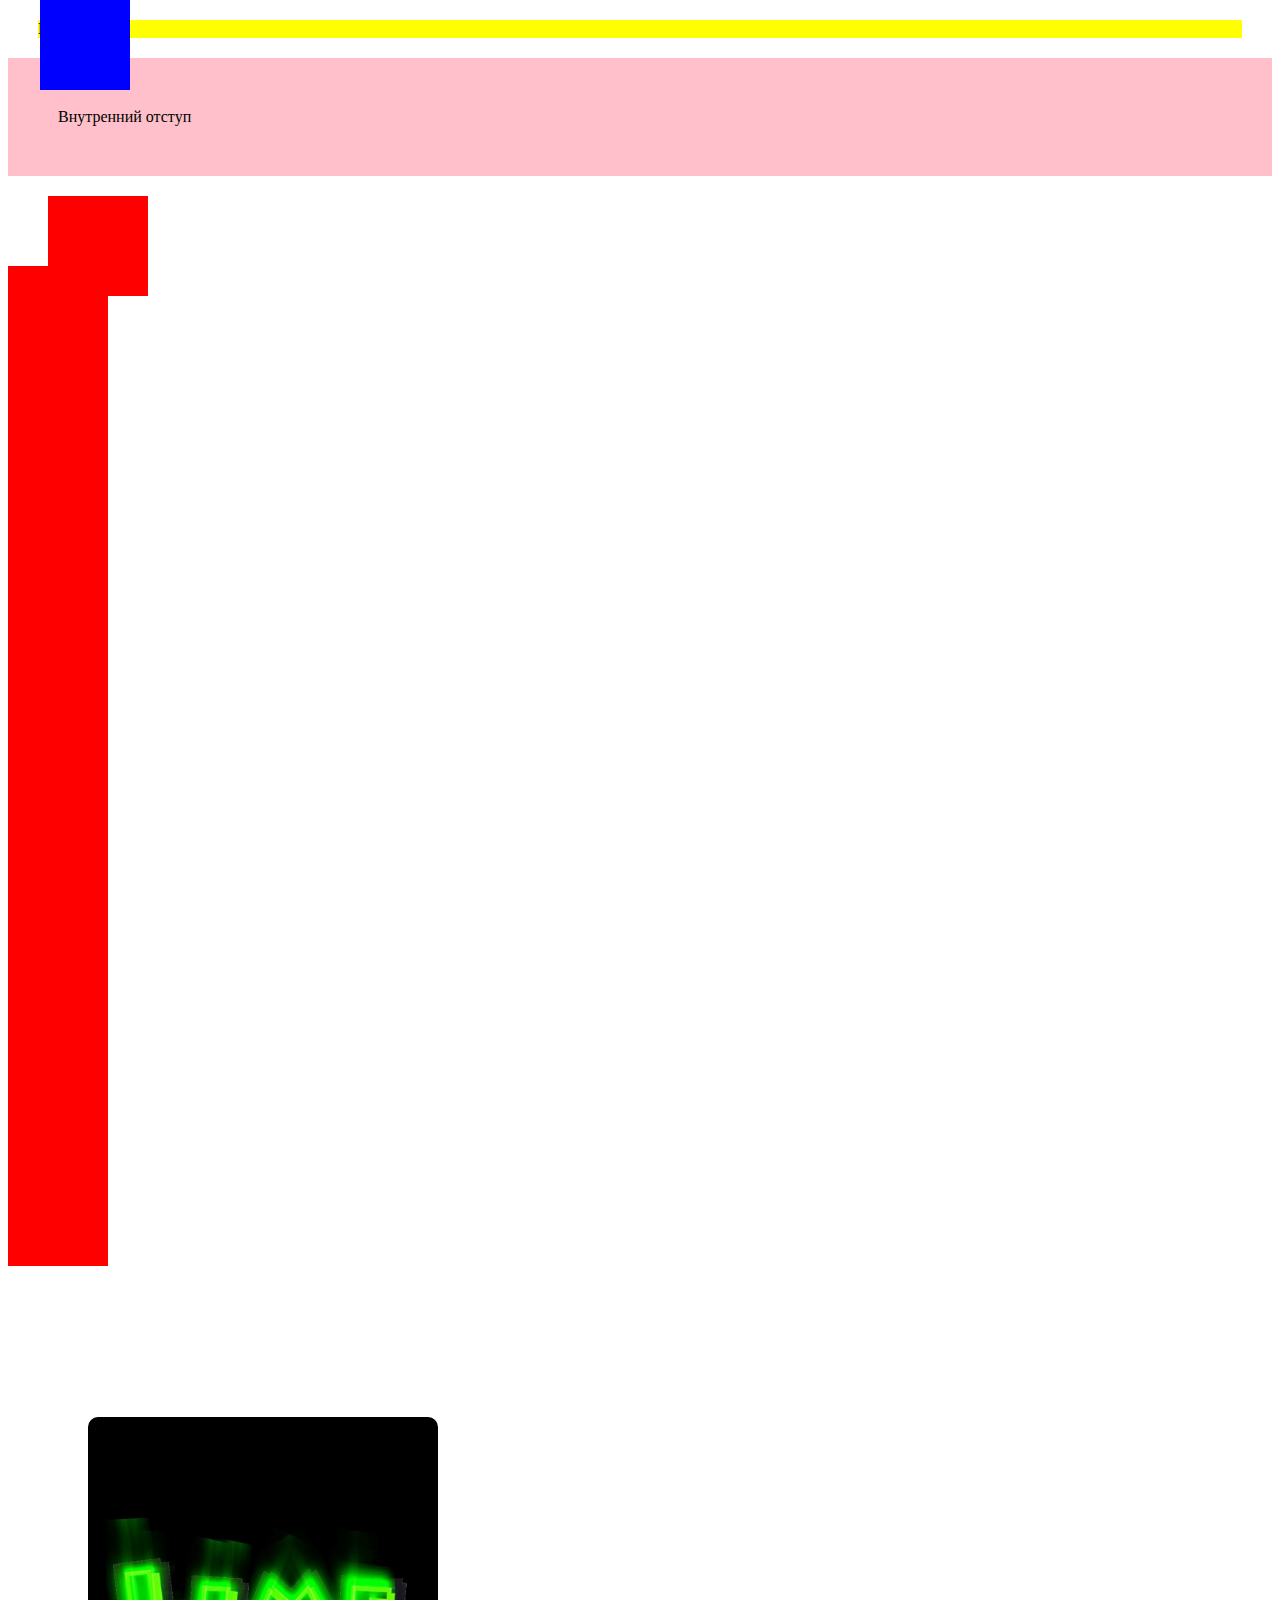
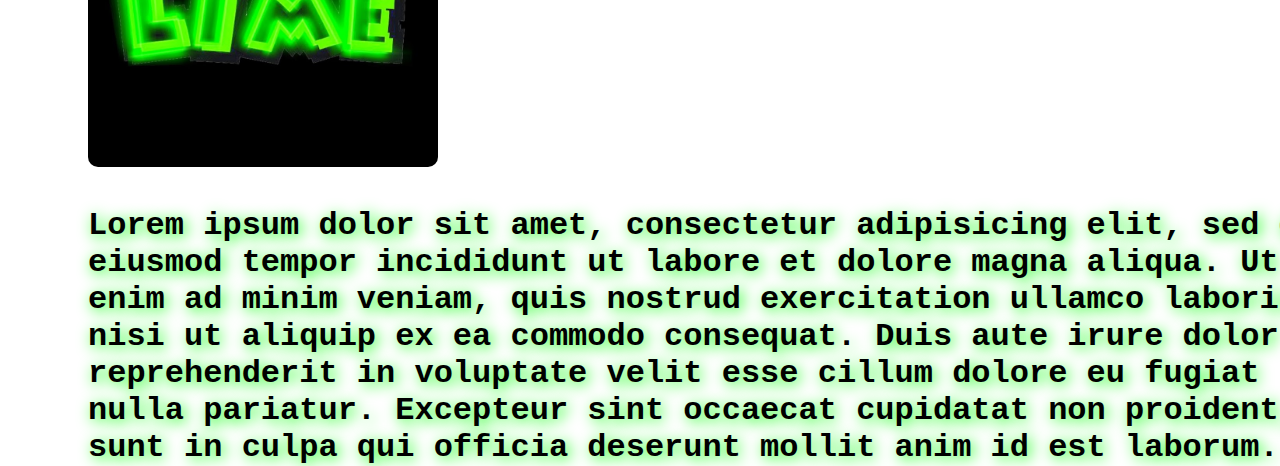
<file: web разработка/index.html>
<!DOCTYPE html>
<html lang="ru" dir="ltr">
  <head>
    <meta charset="utf-8">
    <title></title>
  </head>
  <body>
    <!-- margins - поля/внешний отступ
    paddings - внутренний отступ -->

    <!-- <div style="margin: 50spx; background-color: blue">
      Поля
    </div> -->

    <div style="margin: 20px 30px 20px 30px; background-color: yellow">
      Поля
    </div>

    <div style="padding: 50px; background-color: pink">
      Внутренний отступ
    </div>

    <!-- Расположение -->
    <div style="position: relative; top: 20px;left: 40px;  width:90px; height:90px; background-color:blue;">

    <div style="position: fixed; top: 0px;left: 40px;  width:90px; height:90px; background-color:blue;">

    </div>
    <div style="width:100px; height:100px; background-color:red;"></div>


  </div>
  <div style="width:100px; height:1000px; background-color:red;"></div>








  <h1 style="text-shadow: 3px 3px 15px lime;
              position: relative;
              top:130px;
              left:80px">


     <img style="opacity:1;
                border-radius: 10px;0."
                src="no name.jpg" height="350" alt="Тут был dinos. RIP.">








      <!-- Шрифты -->
      <p style = "font-size: 1em;
                  font-family: Courier, 'Ariel Black', sans-serif;
                  font-style: italic
                  font-weight: light"
      >Lorem ipsum dolor sit amet, consectetur adipisicing elit, sed do eiusmod tempor incididunt ut labore et dolore magna aliqua. Ut enim ad minim veniam, quis nostrud exercitation ullamco laboris nisi ut aliquip ex ea commodo consequat. Duis aute irure dolor in reprehenderit in voluptate velit esse cillum dolore eu fugiat nulla pariatur. Excepteur sint occaecat cupidatat non proident, sunt in culpa qui officia deserunt mollit anim id est laborum.</p>

  </body>
</html>
</file>
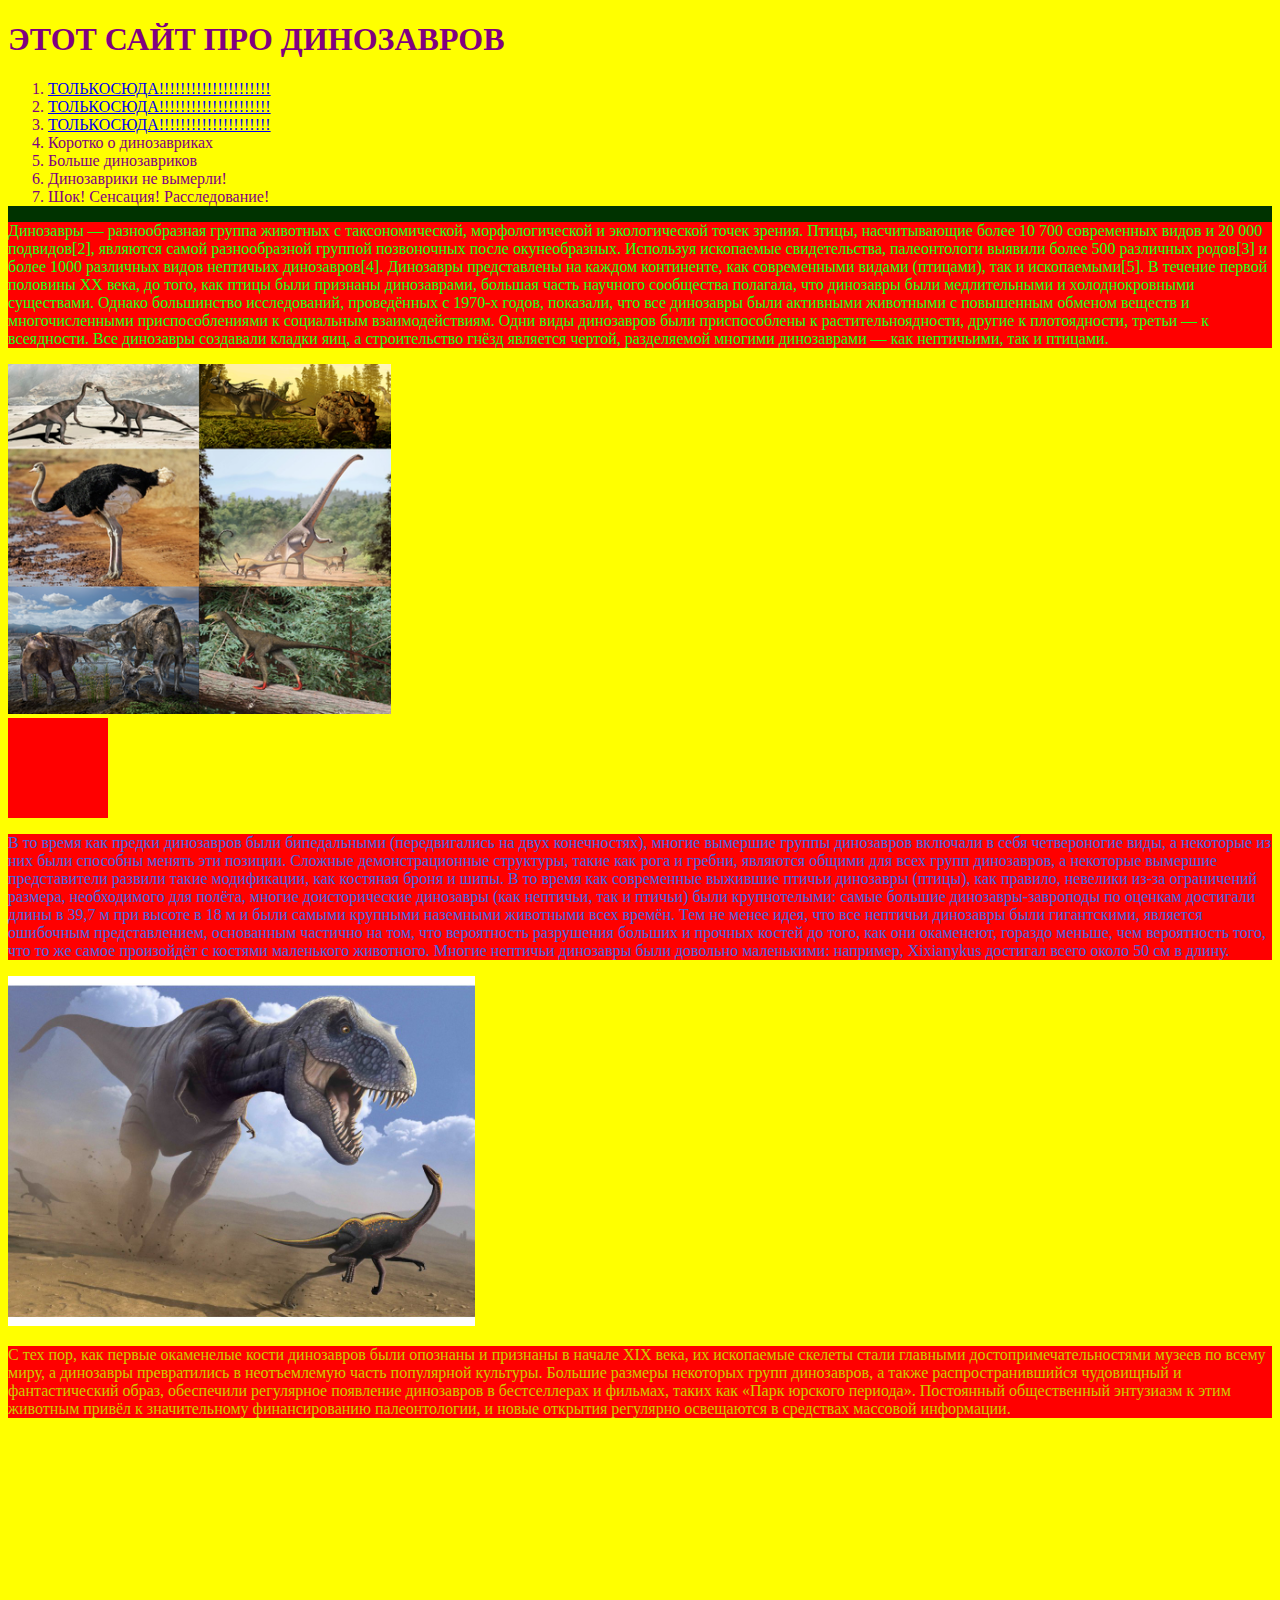
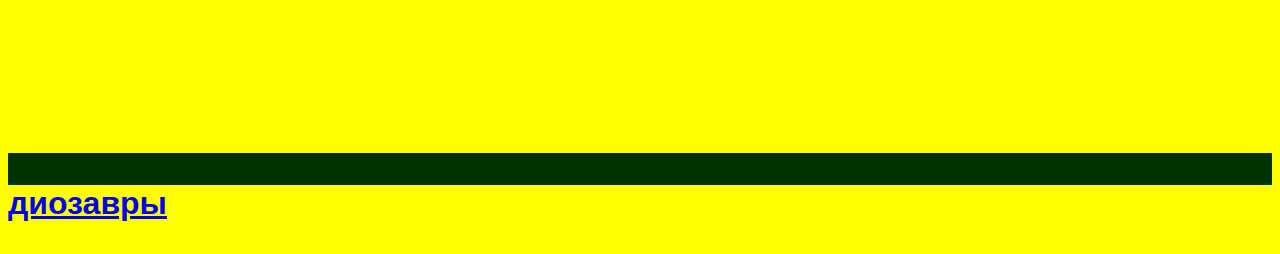
<file: web разработка/dino.html>
<!DOCTYPE html>
<html ru="ru" dir="ltr">
  <head>
    <meta charset="utf-8">
    <title>dino..html</title>
    <link rel="stylesheet" href="fileees.css">
  </head>
  <body style="background-color: rgb(0, 51, 0)" >
    <header>
      <h1 style="color:purple"> ЭТОТ САЙТ ПРО ДИНОЗАВРОВ </h1>
      <nav style="color:purple">
        <ol>
          <li><a href="https://www.youtube.com/channel/UCHUTupwU8rLbDIUDR9h-tyw?view_as=subscriber">ТОЛЬКОСЮДА!!!!!!!!!!!!!!!!!!!!!</a> </li>
            <li><a href="https://www.youtube.com/channel/UCHUTupwU8rLbDIUDR9h-tyw?view_as=subscriber">ТОЛЬКОСЮДА!!!!!!!!!!!!!!!!!!!!!</a> </li>
                <li><a href="https://www.youtube.com/channel/UCHUTupwU8rLbDIUDR9h-tyw?view_as=subscriber">ТОЛЬКОСЮДА!!!!!!!!!!!!!!!!!!!!!</a> </li>
          <li>Коротко о динозавриках</li>
          <li>Больше динозавриков</li>
          <li>Динозаврики не вымерли!</li>
          <li>Шок! Сенсация! Расследование!</li>
        </ol>
      </nav>
    </header>
    <main>
      <p class="text"> Динозавры — разнообразная группа животных с таксономической, морфологической и экологической точек зрения. Птицы, насчитывающие более 10 700 современных видов и 20 000 подвидов[2], являются самой разнообразной группой позвоночных после окунеобразных. Используя ископаемые свидетельства, палеонтологи выявили более 500 различных родов[3] и более 1000 различных видов нептичьих динозавров[4]. Динозавры представлены на каждом континенте, как современными видами (птицами), так и ископаемыми[5]. В течение первой половины XX века, до того, как птицы были признаны динозаврами, большая часть научного сообщества полагала, что динозавры были медлительными и холоднокровными существами. Однако большинство исследований, проведённых с 1970-х годов, показали, что все динозавры были активными животными с повышенным обменом веществ и многочисленными приспособлениями к социальным взаимодействиям. Одни виды динозавров были приспособлены к растительноядности, другие к плотоядности, третьи — к всеядности. Все динозавры создавали кладки яиц, а строительство гнёзд является чертой, разделяемой многими динозаврами — как нептичьими, так и птицами.
      </p>
          <img src="dinozavr.png" height="350" alt="Тут был dino. RIP."> <div style="width:100px; height:100px; background-color:red;"></div>


      <p class="text1">В то время как предки динозавров были бипедальными (передвигались на двух конечностях), многие вымершие группы динозавров включали в себя четвероногие виды, а некоторые из них были способны менять эти позиции. Сложные демонстрационные структуры, такие как рога и гребни, являются общими для всех групп динозавров, а некоторые вымершие представители развили такие модификации, как костяная броня и шипы. В то время как современные выжившие птичьи динозавры (птицы), как правило, невелики из-за ограничений размера, необходимого для полёта, многие доисторические динозавры (как нептичьи, так и птичьи) были крупнотелыми: самые большие динозавры-завроподы по оценкам достигали длины в 39,7 м при высоте в 18 м и были самыми крупными наземными животными всех времён. Тем не менее идея, что все нептичьи динозавры были гигантскими, является ошибочным представлением, основанным частично на том, что вероятность разрушения больших и прочных костей до того, как они окаменеют, гораздо меньше, чем вероятность того, что то же самое произойдёт с костями маленького животного. Многие нептичьи динозавры были довольно маленькими: например, Xixianykus достигал всего около 50 см в длину.
      </p>
          <img src="dinn.jpg" height="350" alt="Тут был dinos. RIP.">

      <p class="text777"> С тех пор, как первые окаменелые кости динозавров были опознаны и признаны в начале XIX века, их ископаемые скелеты стали главными достопримечательностями музеев по всему миру, а динозавры превратились в неотъемлемую часть популярной культуры. Большие размеры некоторых групп динозавров, а также распространившийся чудовищный и фантастический образ, обеспечили регулярное появление динозавров в бестселлерах и фильмах, таких как «Парк юрского периода». Постоянный общественный энтузиазм к этим животным привёл к значительному финансированию палеонтологии, и новые открытия регулярно освещаются в средствах массовой информации.
      </p>
        <iframe width="560" height="315" src="https://www.youtube.com/embed/tZg-9WjrL5k" frameborder="0" allow="accelerometer; autoplay; clipboard-write; encrypted-media; gyroscope; picture-in-picture" allowfullscreen></iframe>
    </main>
    <h3 id="wiki"><a href="https://ru.wikipedia.org/wiki/Динозавры">диозавры</a></h3>

  </body
</html>
</file>
<file: web разработка/fileees.css>
* {
  background-color: yellow
}

p {
  background-color: #ff0000

}
#wiki{
  font-size: 2em;
  font-family: "Comic Sans MS", cursive, sans-serif;
}

.text{
  color: #1aff1a

}
.text1{
  color: #4768e1
}
.text777{
    color:#cccc00
}
</file>
